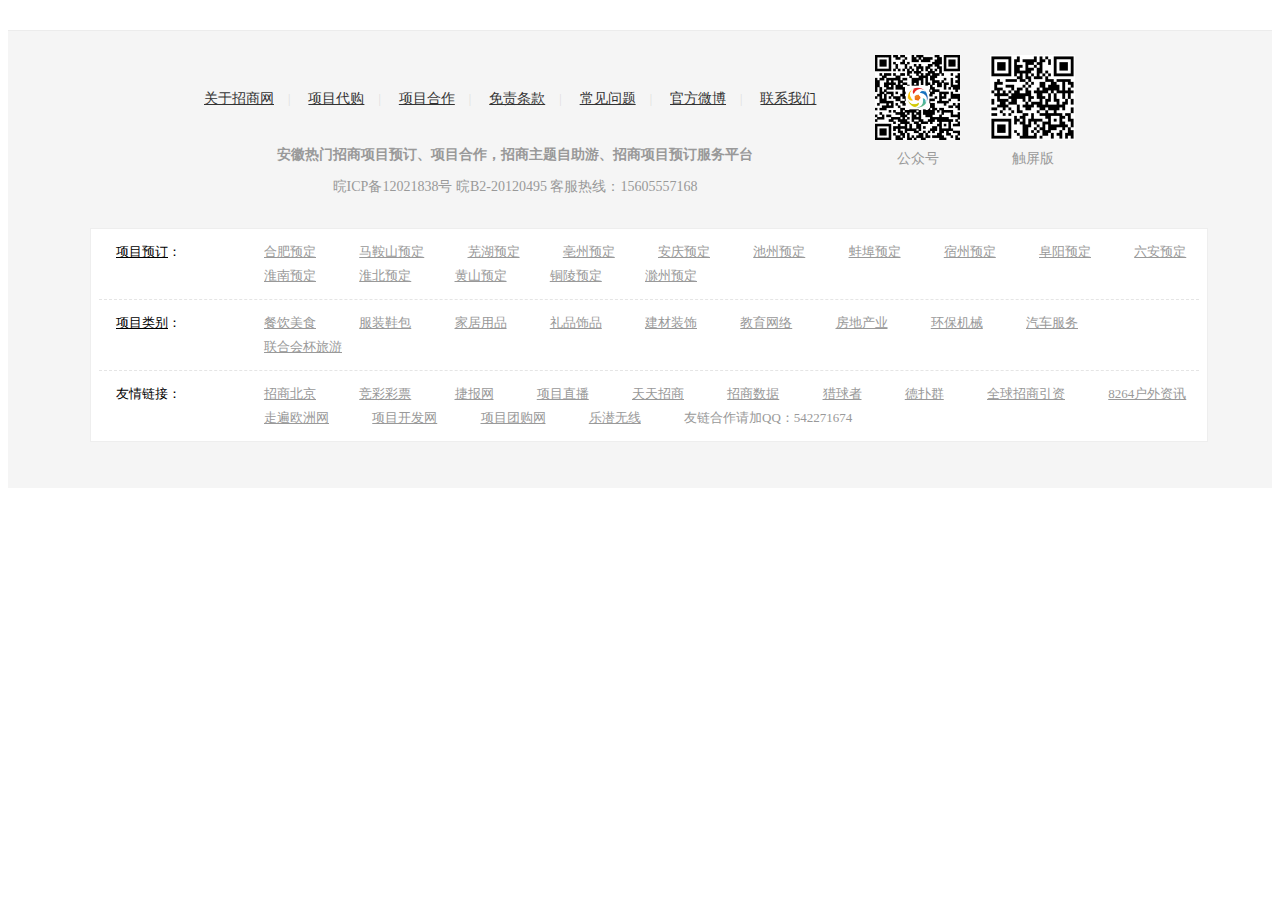
<file: bs/common/footer.html>
<html>
<head >
<meta http-equiv="Content-Type" Content="text/html; charset=utf-8" />
<link rel="stylesheet" href="/bs/common/css/common1.css">
</head>
<body>

     <div class="md-footer">
        <div class="md-footer__inner">
  <div class="footer-wrapper">
    <div class="md-footer-meta-wrapper">
      <ul class="md-footer--meta">
      <li>
         <a href="/abouts/abouts.html"> 关于招商网</a>
        </li><li> <!-- Fix inline-block spaces issue -->
          <a href="/abouts/daigou.html">项目代购</a>
        </li><li>
          <a href="/abouts/lvyou.html">项目合作</a>
        </li><li>
          <a href="/abouts/service.html">免责条款</a>
        </li><li>
          <a href="/abouts/help.html">常见问题</a>
        </li><li>
          <a href="http://weibo.com/guansairi" rel="nofollow" target="_blank">官方微博</a>
        </li><li>
          <a href="/abouts/contacts.html">联系我们</a>
        </li>
      </ul>
      <h2 style="margin:0;">
        <p class="copyright">
          安徽热门招商项目预订、项目合作，招商主题自助游、招商项目预订服务平台
        </p>
      </h2>
      <p class="copyright">
        晥ICP备12021838号 晥B2-20120495 客服热线：15605557168
      </p>
    </div>
     <div class="md-footer-qr-code-wrapper">
      <div class="md-footer-qr-code">
        <img alt="公众号二维码" src="/bs/common/img/qr-wechat.png" />
        <p class="qr-code-desc">公众号</p>
      </div>

      <div class="md-footer-qr-code">
        <a href="http://m.saiday.com" target="_blank">
          <img alt="触屏版二维码" src="[data-uri]" />
        </a>
        <p class="qr-code-desc">触屏版</p>
      </div>
    </div>
  </div>
  <div class="footer-link-wrapper">
    <div class="footer-link">
      <div class="desc">
        <a href="/goupiao/">项目预订</a>：
      </div>
      <ul class="links list-unstyled">
        
          <li><a href="/yingchaomenpiao/" class="">合肥预定</a></li>
        
          <li><a href="/xijiamenpiao/" class="">马鞍山预定</a></li>
        
          <li><a href="/yijiamenpiao/" class="">芜湖预定</a></li>
        
          <li><a href="/dejiamenpiao/" class="">亳州预定</a></li>
        
          <li><a href="/fajiamenpiao/" class="">安庆预定</a></li>
        
          <li><a href="/zhongchaomenpiao/" class="">池州预定</a></li>
        
          <li><a href="/guozumenpiao/" class="">蚌埠预定</a></li>
        
          <li><a href="/zuzongbeimenpiao/" class="">宿州预定</a></li>
        
          <li><a href="/ouguanmenpiao/" class="">阜阳预定</a></li>
        
          <li><a href="/lianhehuibeimenpiao/" class="">六安预定</a></li>
        
          <li><a href="/nbamenpiao/" class="">淮南预定</a></li>
        
          <li><a href="/wangqiumenpiao/" class="">淮北预定</a></li>
        
          <li><a href="/gedoumenpiao/" class="">黄山预定</a></li>
        
          <li><a href="/saichemenpiao/" class="">铜陵预定</a></li>
        
          <li><a href="/gaoerfumenpiao/" class="">滁州预定</a></li>
        
      </ul>
    </div>
    <div class="footer-link">
      <div class="desc">
        <a href="/guansaiyou/">项目类别</a>：
      </div>
      <ul class="links list-unstyled">
        
          <li><a href="/yingchaoyou/">餐饮美食</a></li>
        
          <li><a href="/xijiayou/">服装鞋包</a></li>
        
          <li><a href="/dejiayou/">家居用品</a></li>
        
          <li><a href="/fajiayou/">礼品饰品</a></li>
        
          <li><a href="/yijiayou/">建材装饰</a></li>
        
          <li><a href="/gedouyou/">教育网络</a></li>
        
          <li><a href="/wangqiuyou/">房地产业</a></li>
        
          <li><a href="/ouguanyou/">环保机械</a></li>
        
          <li><a href="/zuzongbeiyou/">汽车服务</a></li>
        
          <li><a href="/lianhehuibeiyou/">联合会杯旅游</a></li>
        
      </ul>
    </div>
    
      <div class="footer-link">
        <div class="desc">
          友情链接：
        </div>
        <ul class="links list-unstyled">
          
            <li><a target="_blank" href="http://www.win007.com/" order="1" class="">招商北京</a></li>
          
            <li><a target="_blank" href="http://www.310win.com" order="2" class="">竞彩彩票</a></li>
          
            <li><a target="_blank" href="http://www.nowscore.com/" order="3" class="">捷报网</a></li>
          
            <li><a target="_blank" href="http://www.310tv.com/" order="4" class="">项目直播</a></li>
          
            <li><a target="_blank" href="http://www.igame007.com/" order="5" class="">天天招商</a></li>
          
            <li><a target="_blank" href="http://www.ewin007.com/" order="6" class="">招商数据</a></li>
          
            <li><a target="_blank" href="http://www.fox008.com/" order="7" class="">猎球者</a></li>
          
            <li><a target="_blank" href="http://www.pokerqun.com/" order="8" class="">德扑群</a></li>
          
            <li><a target="_blank" href="http://ticket.lvmama.com/a-zhaoqing239" order="9" class="">全球招商引资</a></li>
          
            <li><a target="_blank" href="http://www.8264.com" order="11" class="">8264户外资讯</a></li>
          
            <li><a target="_blank" href="http://www.eueueu.com" order="13" class="">走遍欧洲网</a></li>
          
            <li><a target="_blank" href="http://visa.aoyou.com" order="14" class="">项目开发网</a></li>
          
            <li><a target="_blank" href="http://qiang.aoyou.com" order="15" class="">项目团购网</a></li>
          
            <li><a target="_blank" href="http://www.fundiving.com/" order="16" class="">乐潜无线</a></li>
          
            <li  style="margin-left:40px ">友链合作请加QQ：542271674</li>
        </ul>
      </div>
    
  </div>

<body>
</file>
<file: bs/common/css/common1.css>
.md-footer {
    background-color: #f5f5f5;
    border-top: 1px solid #ececec;
    margin-top: 30px;
}

.md-footer__inner {
    max-width: 1100px;
    margin: 0 auto;
    padding-bottom: 30px;
}
.md-footer__inner:after, .md-footer__inner:before {
    content: " ";
    display: table;
}
.md-footer__inner:after {
    clear: both;
}
.md-footer .footer-wrapper {
    padding-bottom: 18px;
    padding: 24px 100px 18px;
}
.md-footer .footer-wrapper:after, .md-footer .footer-wrapper:before {
    content: " ";
    display: table;
}
.md-footer .footer-wrapper:after {
    clear: both;
}
.md-footer .md-footer-meta-wrapper {
    width: 650px;
    float: left;
}
.md-footer--meta {
    padding: 0;
    margin-bottom: 0;
}
.md-footer--meta li {
    display: inline-block;
    margin: 18px 0 24px;
}
.md-footer--meta li a {
    padding: 0 14px;
    color: #333;
    font-size: 14px;
}
.md-footer--meta li+li:before {
    content: "|";
    color: #ddd;
    font-size: 12px;
}
.md-footer .md-footer-meta-wrapper p {
    text-align: center;
    color: #999;
    font-size: 14px;
}

.md-footer .footer-link-wrapper {
    width: 1100px;
    margin-bottom: 16px;
    background-color: #fff;
    border: 1px solid #eee;
    line-height: 20px;
    padding: 0 8px;
}


.md-footer .footer-link {
    border-bottom: 1px dashed #e5e5e5;
    font-size: 13px;
    color: #999;
}
.md-footer .footer-link:after, .md-footer .footer-link:before {
    content: " ";
    display: table;
}
.md-footer .footer-link:after {
    clear: both;
}
.md-footer .footer-link .desc a {
    color: #000;
}
.md-footer .footer-link:last-of-type {
    border-bottom: 0;
}

.md-footer .footer-link .desc {
    text-indent: 17px;
    margin-top: 11px;
    color: #000;
    float: left;
    width: 85px;
    padding-top: 2px;
}
.md-footer .footer-link .links {
    float: left;
    width: 965px;
    margin-top: 11px;
    margin-bottom: 11px;
}

.md-footer .footer-badge {
    text-align: center;
}

.md-footer .footer-link .links li {
    display: inline-block;
}
.md-footer .footer-link .links li a {
    margin-left: 40px;
    text-align: center;
    display: inline-block;
    padding: 2px 0;
    color: #999;
}
.md-footer .md-footer-qr-code-wrapper {
    float: right;
}
.md-footer .md-footer-qr-code-wrapper .md-footer-qr-code {
    float: left;
    margin: 0 15px;
}
.md-footer .md-footer-qr-code-wrapper .md-footer-qr-code img {
    width: 85px;
    height: 85px;
}
.md-footer .md-footer-qr-code-wrapper:after, .md-footer .md-footer-qr-code-wrapper:before {
    content: " ";
    display: table;
}
.md-footer .md-footer-qr-code-wrapper:after{
    clear: both;
}
.md-footer .md-footer-qr-code-wrapper .md-footer-qr-code .qr-code-desc {
    text-align: center;
    font-size: 14px;
    color: #999;
    margin: 10px 0 0;
}
</file>
